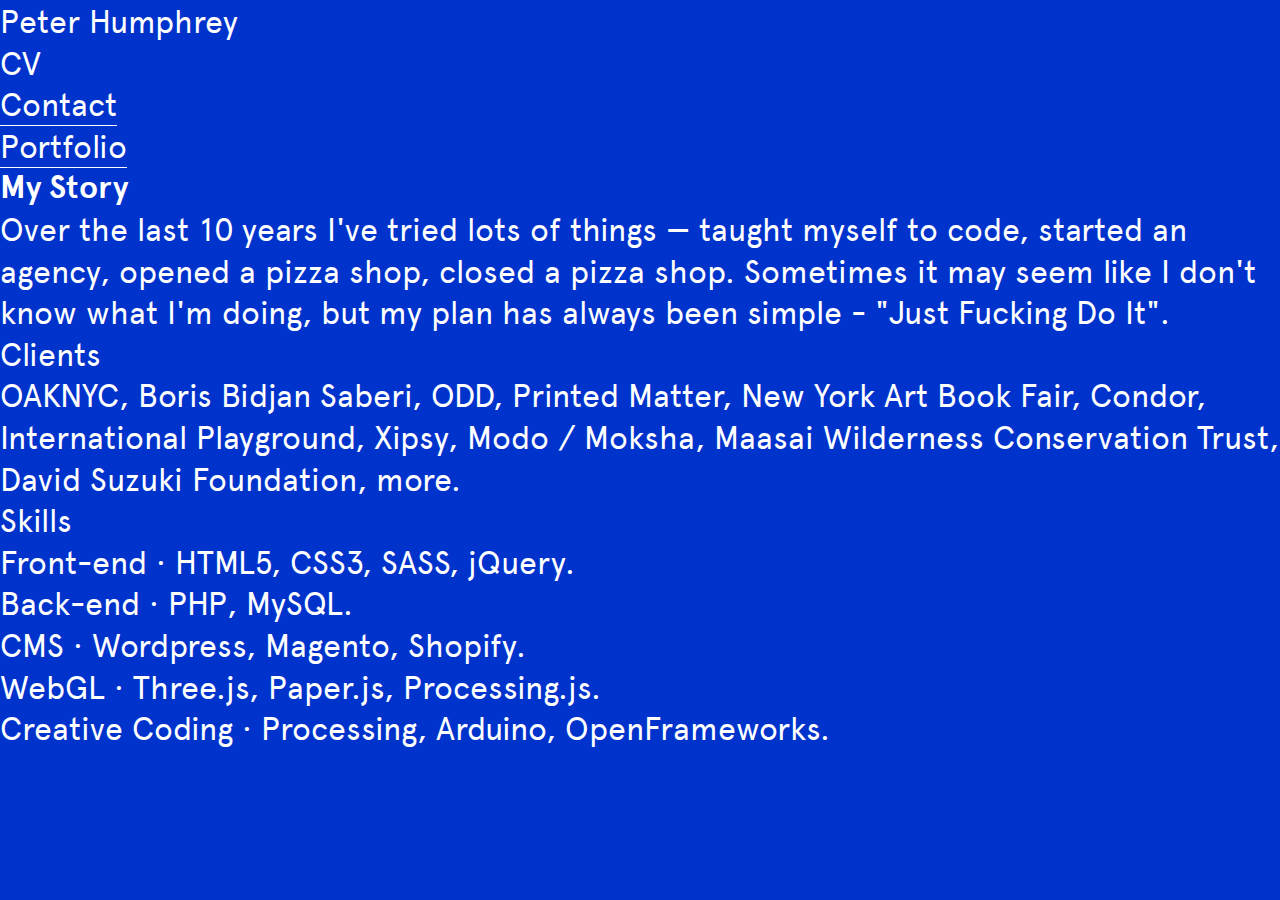
<file: about.html>
<!doctype html>
<html>
<head>
<title>Peter Humphrey, designer and technologist</title>
<meta charset="UTF-8">
<meta property="og:title" content="Peter Humphrey, designer and technologist" />
<meta property="og:type" content="website" />
<meta property="og:url" content="http://peterhumphrey.com" />
<meta property="og:image" content="#" />
<meta property="og:description" content="Peter Humphrey is a NYC-based interactive designer and technologist." />
<link href="stylesheets/screen.css" media="screen, projection" rel="stylesheet" type="text/css" />
<link href="stylesheets/print.css" media="print" rel="stylesheet" type="text/css" />
<!--[if IE]>
<link href="/stylesheets/ie.css" media="screen, projection" rel="stylesheet" type="text/css" />
<![endif]-->
<script type="text/javascript" src="javascripts/paper-full.js"></script>
<script type="text/paperscript" canvas="canvas">
// Adapted from the following Processing example:
// http://processing.org/learning/topics/follow3.html

// The amount of points in the path:
var points = 20;

// The distance between the points:
var length = 55;

var path = new Path({
	strokeColor: '#fff',
	strokeWidth: 20,
	strokeCap: 'round'
});

var start = view.center / [10, 1];
for (var i = 0; i < points; i++)
	path.add(start + new Point(i * length, 0));

function onMouseMove(event) {
	path.firstSegment.point = event.point;
	for (var i = 0; i < points - 1; i++) {
		var segment = path.segments[i];
		var nextSegment = segment.next;
		var vector = segment.point - nextSegment.point;
		vector.length = length;
		nextSegment.point = segment.point - vector;
	}
	path.smooth();
}

function onMouseDown(event) {
	path.fullySelected = true;
	path.strokeColor = '#0099ff';
}

function onMouseUp(event) {
	path.fullySelected = false;
	path.strokeColor = '#fff';
}
</script>
</head>
<body>
	<nav class="menu">
		<div class="name"><a href="index.html">Peter Humphrey</a></div>
		<div class="about">CV</div>
		<div class="contact"><a href="mailto:peter@antarcti.cc">Contact</a></div>
		<div class="portfolio"><a href="http://portfolio.oparenko.com">Portfolio</a></div>
	</nav>
	<section class="content">
		<h2>My Story</h2>
		<p class="intro">Over the last 10 years I've tried lots of things — taught myself to code, started an agency, opened a pizza shop, closed a pizza shop. Sometimes it may seem like I don't know what I'm doing, but my plan has always been simple - "Just Fucking Do It".</p>

		<div class="half-right">
			<div class="col-title">Clients</div>
			OAKNYC, Boris Bidjan Saberi, ODD, Printed Matter, New York Art Book Fair, Condor, International Playground, Xipsy, Modo / Moksha, Maasai Wilderness Conservation Trust, David Suzuki Foundation, more.
		</div>

		<div class="half-left">
			<div class="col-title">Skills</div>

			Front-end · <span class="color">HTML5, CSS3, SASS, jQuery.</span></br>

			Back-end · <span class="color">PHP, MySQL.</span></br>

			CMS · <span class="color">Wordpress, Magento, Shopify.</span></br>

			WebGL · <span class="color">Three.js, Paper.js, Processing.js.</span></br>

			Creative Coding · <span class="color">Processing, Arduino, OpenFrameworks.</span>
		</div>
	</section>

<!-- 	<canvas id="canvas" resize></canvas>
 -->
 </body>
</html>
</file>
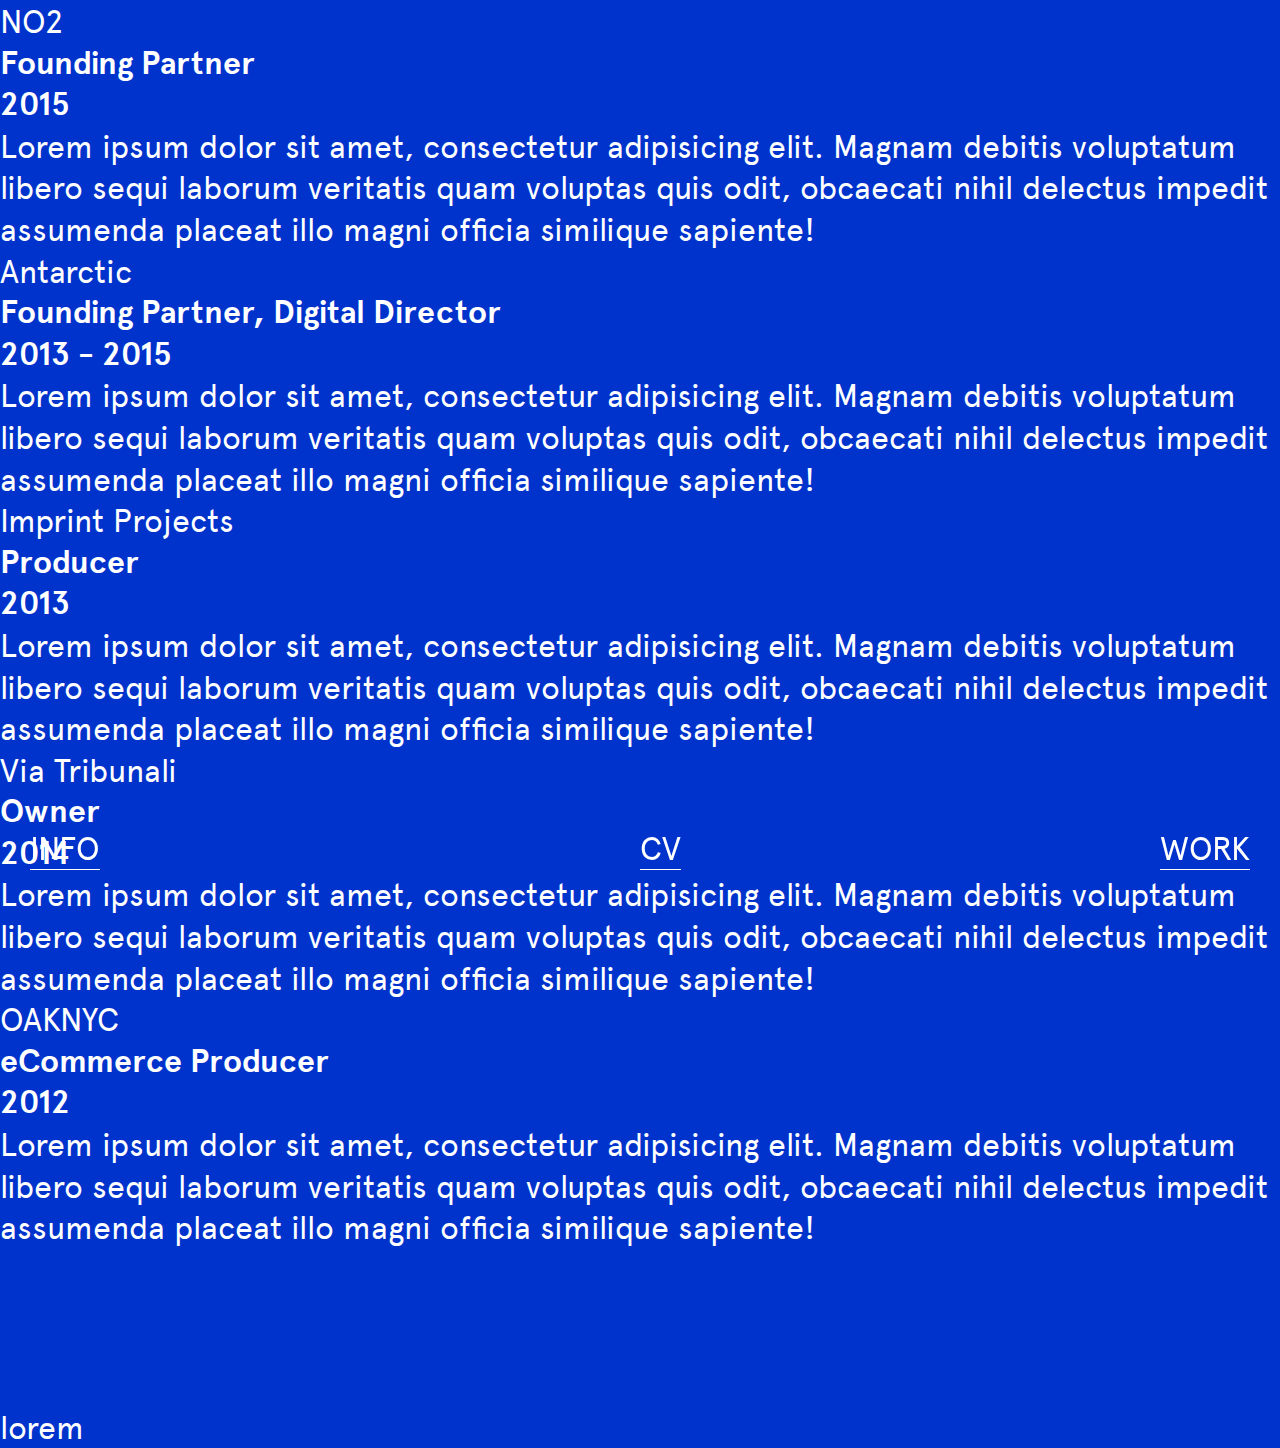
<file: cv.html>
<!doctype html>
<html>
<head>
<title>Peter Humphrey, designer and technologist</title>
<meta charset="UTF-8">
<meta property="og:title" content="Peter Humphrey, designer and technologist" />
<meta property="og:type" content="website" />
<meta property="og:url" content="http://peterhumphrey.com" />
<meta property="og:image" content="#" />
<meta property="og:description" content="Peter Humphrey is a NYC-based interactive designer and technologist." />
<link href="stylesheets/screen.css" media="screen, projection" rel="stylesheet" type="text/css" />
<link href="stylesheets/print.css" media="print" rel="stylesheet" type="text/css" />
<!--[if IE]>
<link href="/stylesheets/ie.css" media="screen, projection" rel="stylesheet" type="text/css" />
<![endif]-->
<script type="text/javascript" src="javascripts/paper-full.js"></script>
<script type="text/paperscript" canvas="canvas">
// Adapted from the following Processing example:
// http://processing.org/learning/topics/follow3.html

// The amount of points in the path:
var points = 20;

// The distance between the points:
var length = 50;

var path = new Path({
	strokeColor: '#fff',
	strokeWidth: 20,
	strokeCap: 'round'
});

var start = view.center / [10, 1];
for (var i = 0; i < points; i++)
	path.add(start + new Point(i * length, 0));

function onMouseMove(event) {
	path.firstSegment.point = event.point;
	for (var i = 0; i < points - 1; i++) {
		var segment = path.segments[i];
		var nextSegment = segment.next;
		var vector = segment.point - nextSegment.point;
		vector.length = length;
		nextSegment.point = segment.point - vector;
	}
	path.smooth();
}

function onMouseDown(event) {
	path.fullySelected = true;
	path.strokeColor = '#0099ff';
}

function onMouseUp(event) {
	path.fullySelected = false;
	path.strokeColor = '#fff';
}
</script>
</head>
<body id="mainpage">
	<div class="cv-conatiner">
		<div class="job">
			<h1>NO2</h1>
			<h3>Founding Partner</h3>
			<h3>2015</h3>
			<p>Lorem ipsum dolor sit amet, consectetur adipisicing elit. Magnam debitis voluptatum libero sequi laborum veritatis quam voluptas quis odit, obcaecati nihil delectus impedit assumenda placeat illo magni officia similique sapiente!</p>
		</div>
		<div class="job">
			<h1>Antarctic</h1>
			<h3>Founding Partner, Digital Director</h3>
			<h3>2013 - 2015</h3>
			<p>Lorem ipsum dolor sit amet, consectetur adipisicing elit. Magnam debitis voluptatum libero sequi laborum veritatis quam voluptas quis odit, obcaecati nihil delectus impedit assumenda placeat illo magni officia similique sapiente!</p>
		</div>
		<div class="job">
			<h1>Imprint Projects</h1>
			<h3>Producer</h3>
			<h3>2013</h3>
			<p>Lorem ipsum dolor sit amet, consectetur adipisicing elit. Magnam debitis voluptatum libero sequi laborum veritatis quam voluptas quis odit, obcaecati nihil delectus impedit assumenda placeat illo magni officia similique sapiente!</p>
		</div>
		<div class="job">
			<h1>Via Tribunali</h1>
			<h3>Owner</h3>
			<h3>2014</h3>
			<p>Lorem ipsum dolor sit amet, consectetur adipisicing elit. Magnam debitis voluptatum libero sequi laborum veritatis quam voluptas quis odit, obcaecati nihil delectus impedit assumenda placeat illo magni officia similique sapiente!</p>
		</div>
		<div class="job">
			<h1>OAKNYC</h1>
			<h3>eCommerce Producer</h3>
			<h3>2012</h3>
			<p>Lorem ipsum dolor sit amet, consectetur adipisicing elit. Magnam debitis voluptatum libero sequi laborum veritatis quam voluptas quis odit, obcaecati nihil delectus impedit assumenda placeat illo magni officia similique sapiente!</p>
		</div>
		
		<nav class="btn-nav">
			<a href="/" class="info">INFO</a>
			<a href="/cv.html" class="cv">CV</a>
			<a href="work.html" class="work">WORK</a>
		</nav>
	</div>
	
<canvas id="canvas" resize></canvas>
</body>
</html>

lorem
</file>
<file: stylesheets/screen.css>
@import url("../fonts/stylesheet.css");
html, body, div, span, applet, object, iframe,
h1, h2, h3, h4, h5, h6, p, blockquote, pre,
a, abbr, acronym, address, big, cite, code,
del, dfn, em, img, ins, kbd, q, s, samp,
small, strike, strong, sub, sup, tt, var,
b, u, i, center,
dl, dt, dd, ol, ul, li,
fieldset, form, label, legend,
table, caption, tbody, tfoot, thead, tr, th, td,
article, aside, canvas, details, embed,
figure, figcaption, footer, header, hgroup,
menu, nav, output, ruby, section, summary,
time, mark, audio, video {
  margin: 0;
  padding: 0;
  border: 0;
  font: inherit;
  font-size: 100%;
  vertical-align: baseline;
  color: #fff;
}

html {
  line-height: 1;
  font-size: 2em;
}

ol, ul {
  list-style: none;
}

table {
  border-collapse: collapse;
  border-spacing: 0;
}

caption, th, td {
  text-align: left;
  font-weight: normal;
  vertical-align: middle;
}

q, blockquote {
  quotes: none;
}
q:before, q:after, blockquote:before, blockquote:after {
  content: "";
  content: none;
}

a img {
  border: none;
}

article, aside, details, figcaption, figure, footer, header, hgroup, main, menu, section, summary {
  display: block;
}

body {
  background-color: #0033cc;
  font-family: "apercu_proregular", Helvetica, Arial, sans-serif;
  line-height: 1.3;
  -webkit-font-smoothing: antialiased;
  -moz-osx-font-smoothing: grayscale;
  -o-font-smoothing: antialiased;
}

a, a:visited, a:active {
  color: #fff;
  text-decoration: none;
  border-bottom: 1px solid white
  ;
}
p {
  color: #fff;
}

a:hover {
  border-bottom: 0;
}

h2, h3 {
  font-family: "apercu_probold", Helvetica, Arial, sans-serif;
}

.conatiner div {
  position: fixed;
  font-family: "apercu_probold", Helvetica, Arial, sans-serif;
  z-index: 9999;
  top: 30px;
  left: 30px;
}
.menu .name, .menu .about {
  top: 30px;
  transition: all .5;
 }

.btn-nav {
  bottom: 0;
  font-size: 1em;
}

.btn-nav .info {
  position: fixed;
  left: 30px;
  bottom: 30px;
}

.btn-nav .cv {
  position: fixed;
  left: 50%;
  bottom: 30px;
  font-alignment: center;
}

.btn-nav .work {
  position: fixed;
  right: 30px;
  bottom: 30px;
}
</file>
<file: stylesheets/print.css>
/* Welcome to Compass. Use this file to define print styles.
 * Import this file using the following HTML or equivalent:
 * <link href="/stylesheets/print.css" media="print" rel="stylesheet" type="text/css" /> */
</file>
